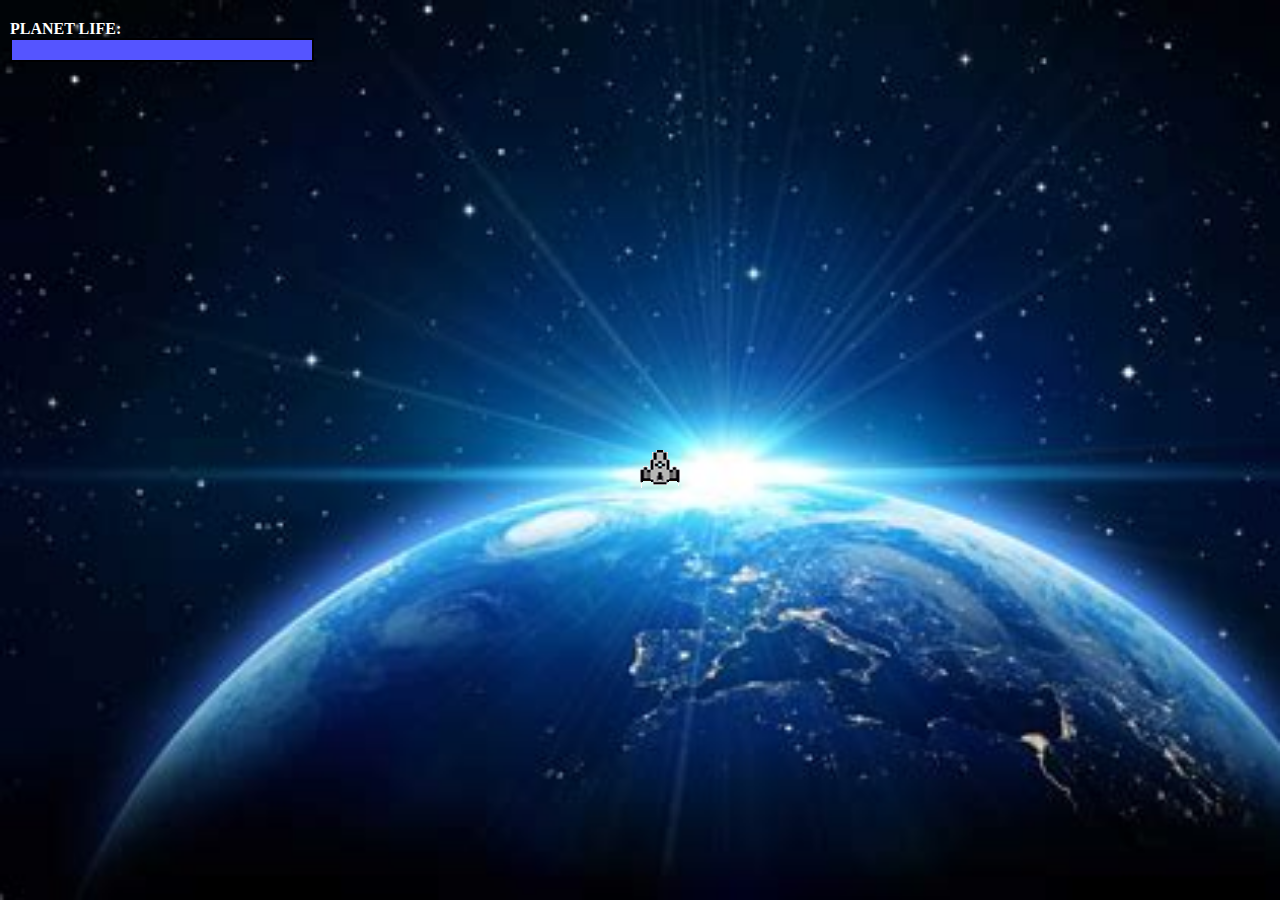
<file: index.html>
<!DOCTYPE html>
<html lang="en">
<head>
    <meta charset="UTF-8">
    <meta http-equiv="X-UA-Compatible" content="IE=edge">
    <meta name="viewport" content="width=device-width, initial-scale=1.0">
    <link rel="stylesheet" href="style.css">
    <script src="script.js" defer></script>
    <title>Spaceship Game</title>
</head>
<body>
    <div class="main">
        <div id="panel">
            <span class="planet-text">Planet life: </span>
            <div id="planet-tracker">
                <div id="planet-bar"></div>
            </div>
            <div id="coun-bombs"></div>
        </div>

        <div id="screen-message" class="screen-message"> 
            <button id="play-button" class="play-button">PLAY</button>
        </div>

        <div id="play-ship" class="play-ship"></div>
    </div>
</body>
</html>
</file>
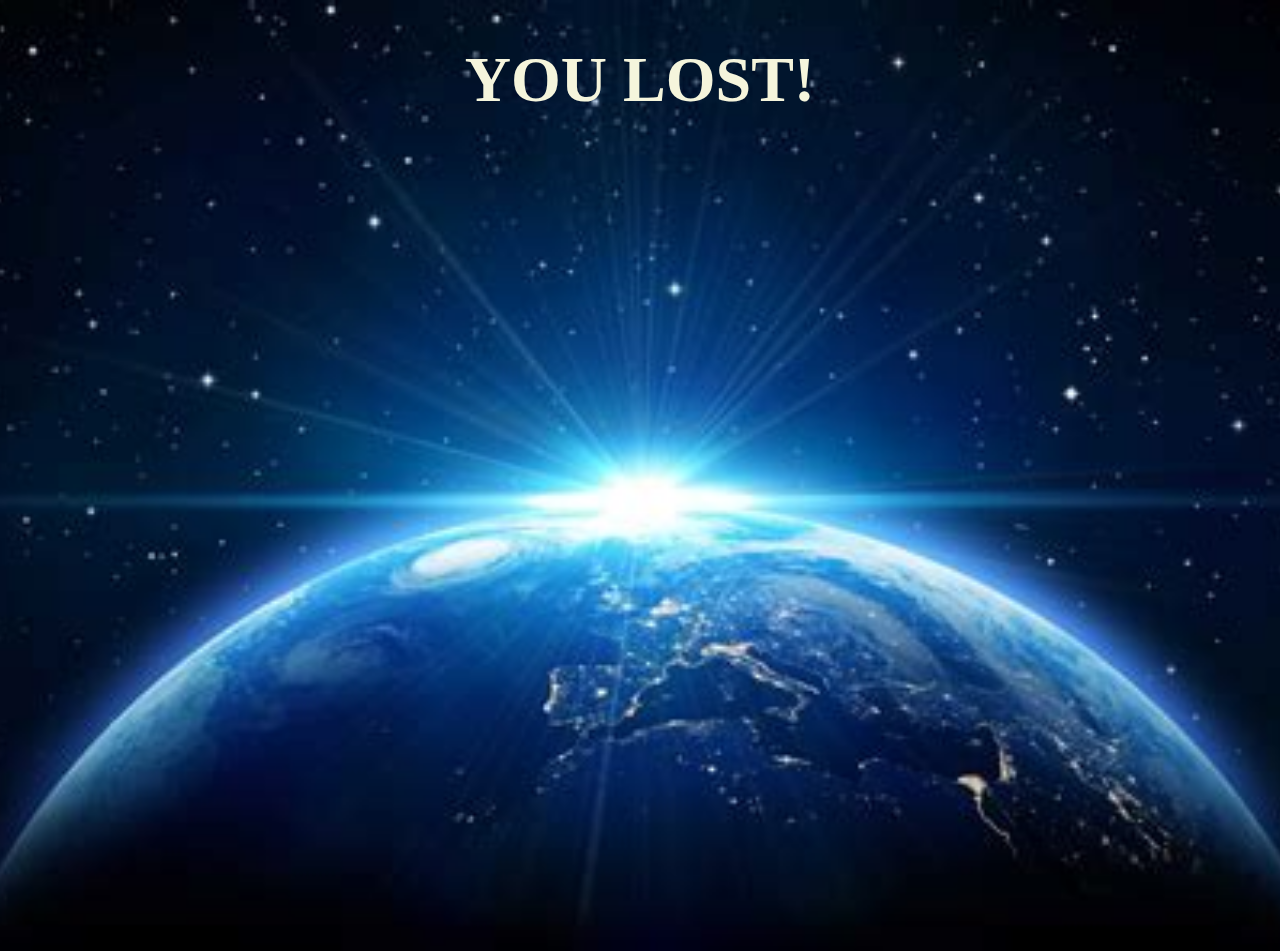
<file: lost.html>
<!DOCTYPE html>
<html lang="en">
<head>
    <meta charset="UTF-8">
    <meta http-equiv="X-UA-Compatible" content="IE=edge">
    <meta name="viewport" content="width=device-width, initial-scale=1.0">
    <title>Spaceship Game</title>
    <style>
        .main-message{
            font-size: 64px;
            color: beige;
            font-weight: bold;
            display: flex;
            justify-content: center;
            align-items: center;
        }
        body{
            background-image: url('assets/background.jpeg');
            background-repeat: no-repeat;
            background-size: cover;
            background-position: center;
            height: 100vh;
            overflow-y: hidden;
        }
    </style>
</head>
<body>
    <main>
        <h1 class="main-message">YOU LOST!</h1>
    </main>
</body>
</html>
</file>
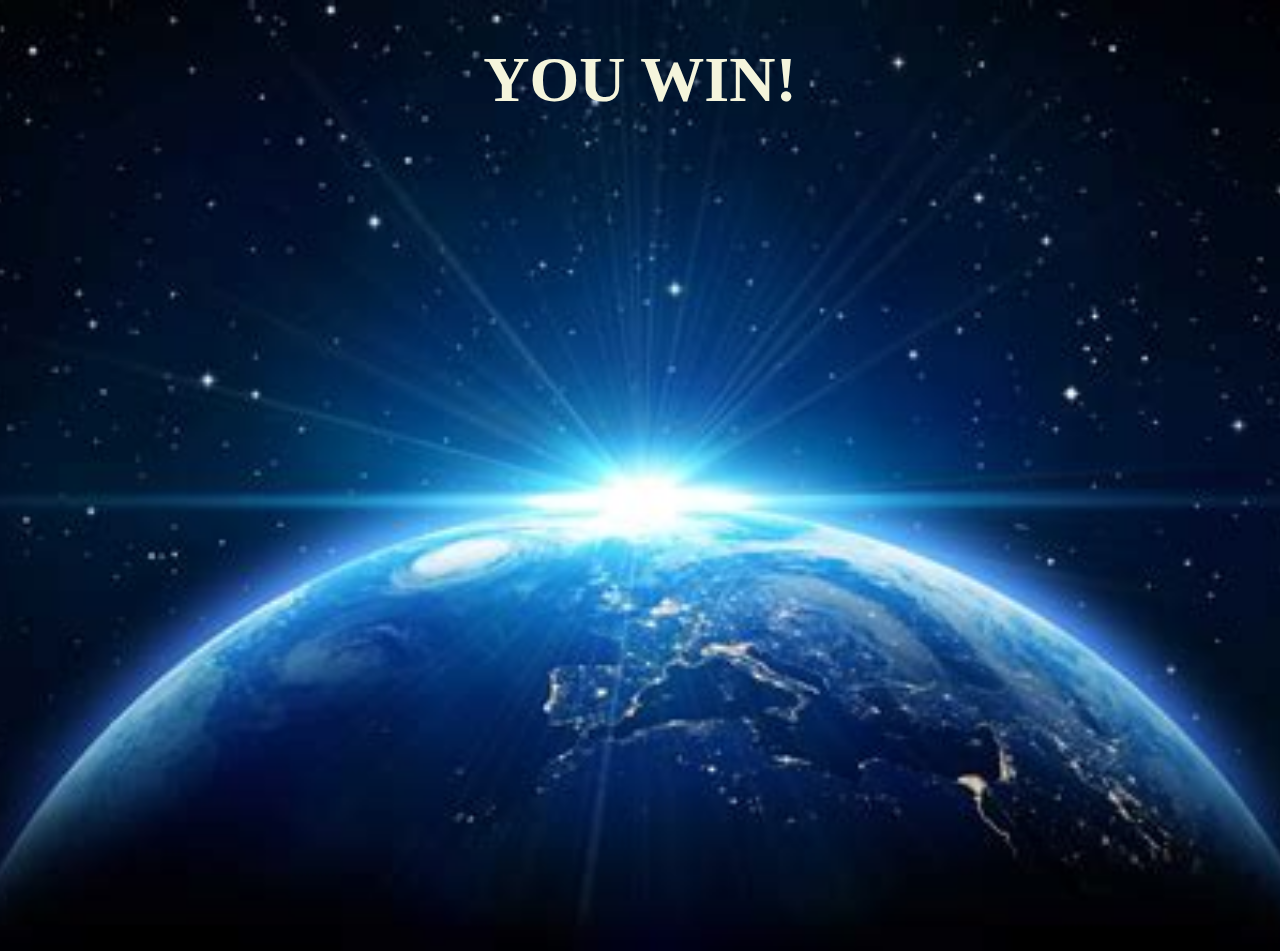
<file: win.html>
<!DOCTYPE html>
<html lang="en">
<head>
    <meta charset="UTF-8">
    <meta http-equiv="X-UA-Compatible" content="IE=edge">
    <meta name="viewport" content="width=device-width, initial-scale=1.0">
    <title>Spaceship Game</title>
    <style>
        .main-message{
            font-size: 64px;
            color: beige;
            font-weight: bold;
            display: flex;
            justify-content: center;
            align-items: center;
        }
        body{
            background-image: url('assets/background.jpeg');
            background-repeat: no-repeat;
            background-size: cover;
            background-position: center;
            height: 100vh;
            overflow-y: hidden;
        }
    </style>
</head>
<body>
    <main>
        <h1 class="main-message">YOU WIN!</h1>
    </main>
</body>
</html>
</file>
<file: style.css>
*{
    margin: 0;
    padding: 0;
    overflow: hidden;
}
.play-ship{
    width: 40px;
    height: 40px;
    background-image: url('assets/nave_jog.gif');
    position: absolute;
}

.screen-message{
    position: absolute;
    margin-left: -25%;
    top: 50px;
    left: 50%;
    width: 720px;
    height: 621px;
    display: none;
}

#planet-tracker{
    border: 2px solid #000;
    width: 300px;
    height: 20px;
    background-color: #fff;
    
}

#planet-bar{
    width: 100px;
    height: 20px;
    background-color: #55f;
    
}

#panel{
    margin-top: 10px;
    padding: 10px;
}
#panel > .planet-text{
    text-transform: uppercase;
    font-weight: bold;
    color: #fff;
}

.player-shot{
    width: 6px;
    height: 6px;
    background-color: #fff;
    border-radius: 50%;
    position: absolute;
}

.bomb{
    width: 24px;
    height: 40px;
    background-image: url('assets/bomba.gif');
    position: absolute;
}

.explosion-ground{
    width: 55px;
    height: 57px;
    position: absolute;

}
.explosion-air{
    width: 70px;
    height: 70px;
    position: absolute;
    z-index: 2;
}
.main{
    background-image: url('assets/background.jpeg');
    height: 100vh;
    background-repeat: no-repeat;
    background-size: cover;
    z-index: -1;
    position: relative;
}
</file>
